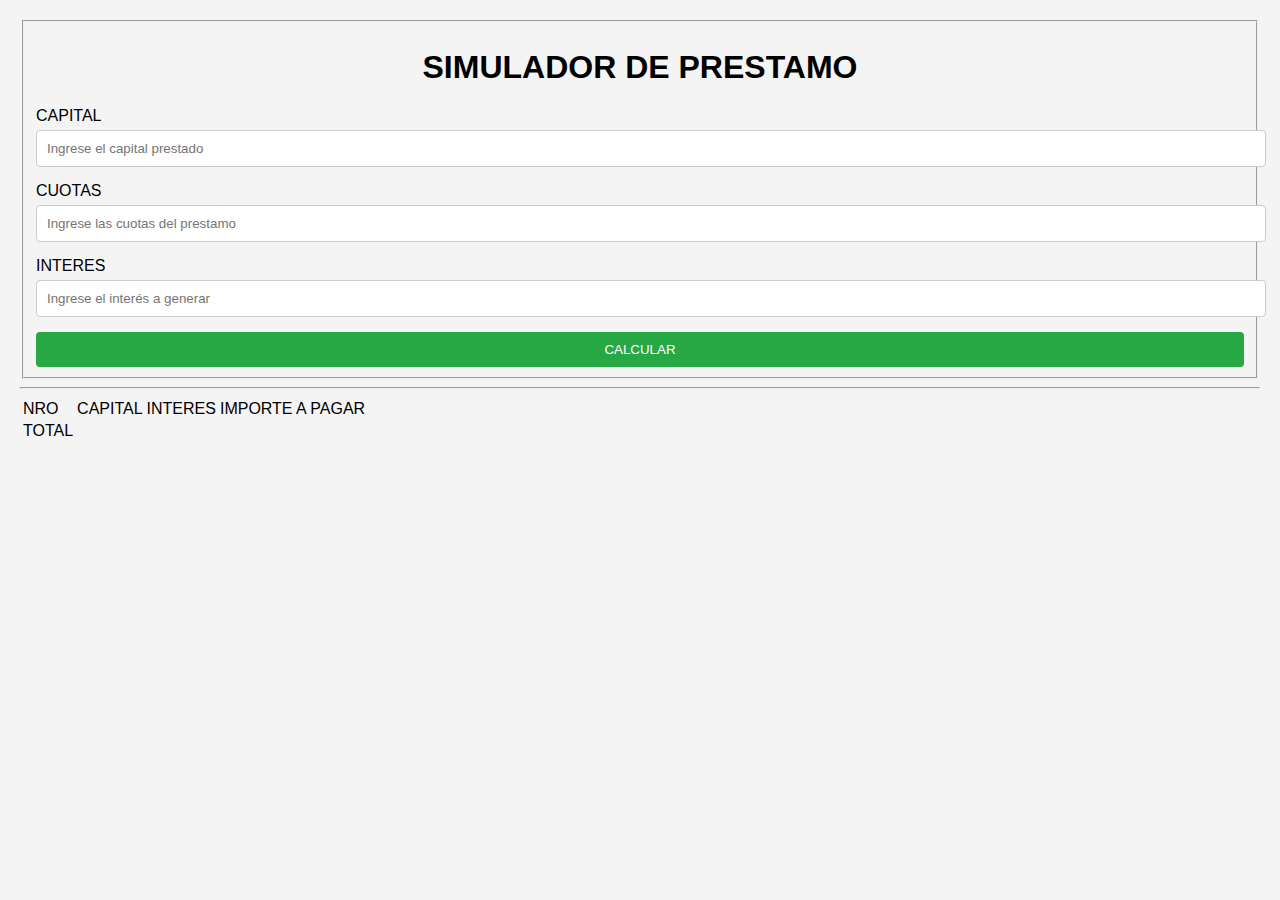
<file: index.html>
<!DOCTYPE html>
<html lang="en">
<head>
    <meta charset="UTF-8">
    <meta name="viewport" content="width=device-width, initial-scale=1.0">
    <title>Curso JS</title>
    <link rel="stylesheet" href="./css/css/main.css">
</head>
<body>

    <div class="form">
        <fieldset>
            <h1>SIMULADOR DE PRESTAMO</h1>
            <form>
                <div>
                    <label for="capital">CAPITAL 
                        <input type="text" placeholder="Ingrese el capital prestado" id="capital">
                        <i class="fas fa-coins"></i>
                    </label>
                </div>
                <div>
                    <label for="couta">CUOTAS 
                        <input type="text" placeholder="Ingrese las cuotas del prestamo" id="couta">
                        <i class="far fa-calendar-alt"></i>
                    </label>
                </div>
                <div>
                    <label for="interes">INTERES
                        <input type="text" placeholder="Ingrese el interés a generar" id="interes">
                        <i class="fas fa-hand-holding-usd"></i>
                    </label>
                </div>
            </form>
        <button onclick="gen_table();">CALCULAR</button>
        </fieldset>
        <hr>
        <table class="tab">
            <thead>
                <tr>
                    <td>NRO</td>
                    <td>CAPITAL</td>
                    <td>INTERES</td>
                    <td>IMPORTE A PAGAR</td>
                </tr>
            </thead>
            <tbody id="tab">
            </tbody>
            <tfoot>
                <tr>
                    <td class="ft">TOTAL</td>
                    <td id="t1"></td>
                    <td id="t2"></td>
                    <td id="t3"></td>
                </tr>
            </tfoot>
        </table>
    </div>
    
</body>
<script src="./js/main.js"></script>
</html>
</file>
<file: css/css/main.css>
body {
    font-family: Arial, sans-serif;
    margin: 0;
    padding: 20px;
    background-color: #f4f4f4;
}

.container1 {
    max-width: 400px;
    margin: auto;
    padding: 20px;
    background: white;
    border-radius: 8px;
    box-shadow: 0 2px 10px rgba(0, 0, 0, 0.1);
}

h1 {
    text-align: center;
}

label {
    margin-top: 10px;
}

input {
    width: 100%;
    padding: 10px;
    margin-top: 5px;
    margin-bottom: 15px;
    border: 1px solid #ccc;
    border-radius: 4px;
}

button {
    width: 100%;
    padding: 10px;
    background-color: #28a745;
    color: white;
    border: none;
    border-radius: 4px;
    cursor: pointer;
}

button:hover {
    background-color: #218838;
}

.resultado {
    margin-top: 20px;
    font-size: 1.2em;
    text-align: center;
}

.footer {
    background-color: #343a40;
    color: white;
    text-align: center;
    padding: 20px 0;
    margin-top: 20px;
}

.footer a {
    color: #ffffff;
    text-decoration: none;
    margin: 0 10px;
}

.footer a:hover {
    text-decoration: underline;
}

.footer-content {
    max-width: 500px;
    margin: auto;
}
</file>
